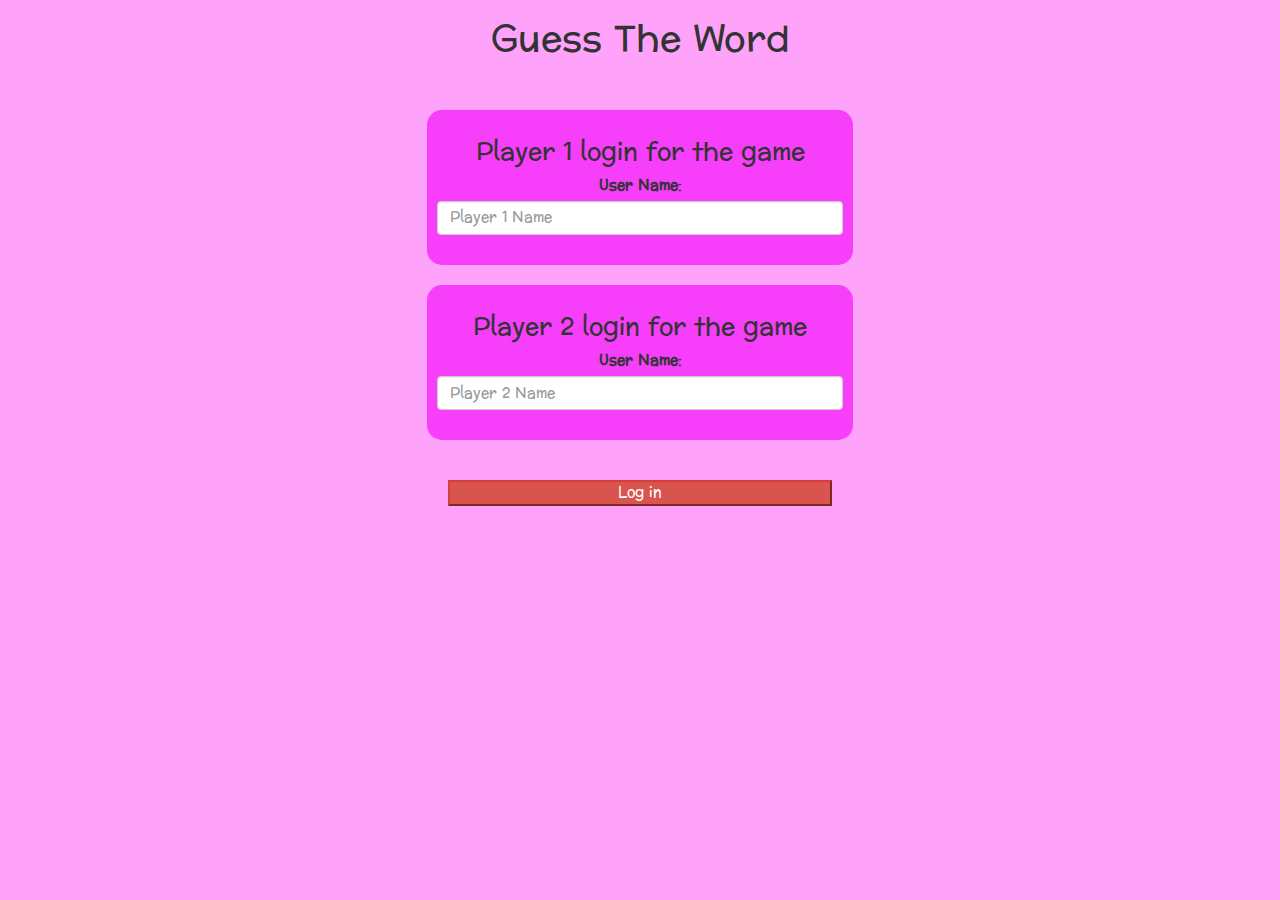
<file: index.html>
<!DOCTYPE html>
<html>
<head>
	<title>Guess The Word</title>

<meta name="viewport" content="width=device-width, initial-scale=1">
<link rel="stylesheet" href="https://maxcdn.bootstrapcdn.com/bootstrap/3.4.0/css/bootstrap.min.css">
<script src="https://ajax.googleapis.com/ajax/libs/jquery/3.4.1/jquery.min.js"></script>
<script src="https://maxcdn.bootstrapcdn.com/bootstrap/3.4.0/js/bootstrap.min.js"></script>
<link href="https://fonts.googleapis.com/css2?family=Preahvihear&family=Vujahday+Script&display=swap" rel="stylesheet">
<link rel="stylesheet" type="text/css" href="game.css">

<script src="game_login.js"></script>
</head>
<body>
<center>
<h1>Guess The Word</h1>
<br> 
<br>
<div class="col-lg-4 col-sm-8 col-xs-11 login_div1">
	<h3>Player 1 login for the game</h3>
	<label>User Name:</label>
	<input type="text" id="player1_name_input" class="form-control" placeholder="Player 1 Name">
<br>
</div>
<br>
<div class="col-lg-4 col-sm-8 col-xs-11 login_div2">
	<h3>Player 2 login for the game</h3>
	<label>User Name:</label>
	<input type="text" id="player2_name_input" class="form-control" placeholder="Player 2 Name">
	<br>
</div>
<br> 
<br>
<button style="width:30%" class="btn-danger" onclick="addUser()">Log in</button>
</center>
</body>
</html>
</file>
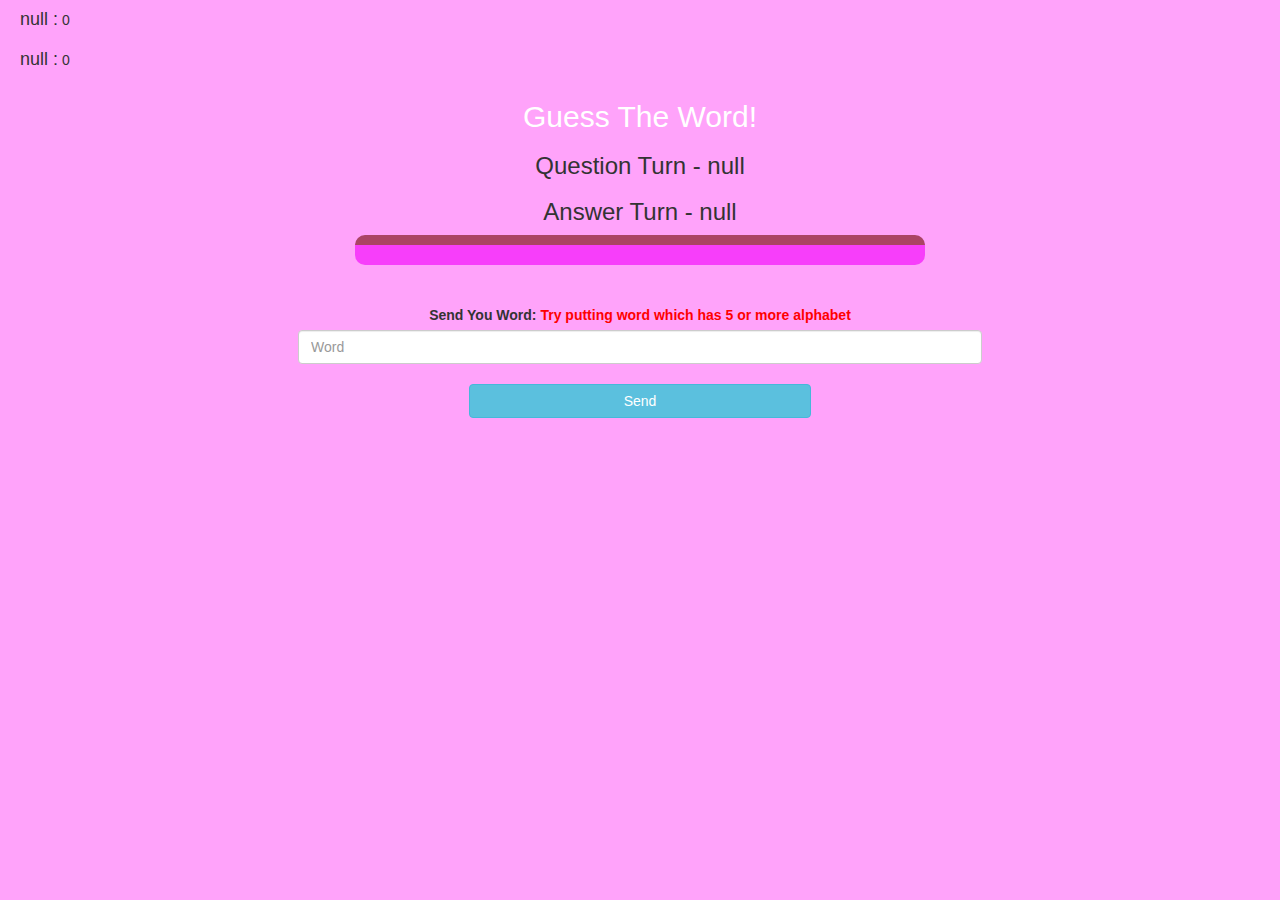
<file: game_page.html>
<!DOCTYPE html>
<html>
<head>
	<title>Guess The Word</title>

<meta name="viewport" content="width=device-width, initial-scale=1">
<link rel="stylesheet" href="https://maxcdn.bootstrapcdn.com/bootstrap/3.4.0/css/bootstrap.min.css">
<script src="https://ajax.googleapis.com/ajax/libs/jquery/3.4.1/jquery.min.js"></script>
<script src="https://maxcdn.bootstrapcdn.com/bootstrap/3.4.0/js/bootstrap.min.js"></script>

<link rel="stylesheet" type="text/css" href="game.css">
</head>
<body>

	<h4 id="player1_name"></h4> <span id="player1_score"></span>
	<br>
	<h4 id="player2_name"></h4> <span id="player2_score"></span>
<div class="container">
	<center>
		<h2 style="color: white;">Guess The Word!</h2>
		<h3 id="player_question"></h3>
		<h3 id="player_answer"></h3>
		<div id="output" class="col-lg-6"> </div>
		<br>
		<br>
		<label>Send You Word: <b style="color: red">Try putting word which has 5 or more alphabet</b></label>
		<input type="text" id="word" class="form-control" placeholder="Word">
		<br>
		<button onclick="send()" class="btn btn-info" style="width: 30%;">Send</button>

	</center>
</div>

<script src="game_page.js"></script>
</body>
</html>
</file>
<file: game.css>
body
{
	background: rgb(255, 163, 250);
	font-family: 'Preahvihear', sans-serif;
}

	.login_div1 , .login_div2
	{
		background: rgb(247, 62, 250);
		padding: 10px;
		float: none;
		border-radius: 15px;
	}


#player1_name , #player2_name
{
	display: inline-block;
	margin-left: 20px;
}
#word
{
	width: 60%;
}
#word_display
{
	letter-spacing: 5px;
}
#output
{
background: rgb(247, 62, 250);
border-radius: 10px;
border-top: 10px solid #AA4465;
padding: 10px;
float: none;
text-align: left;
}
</file>
